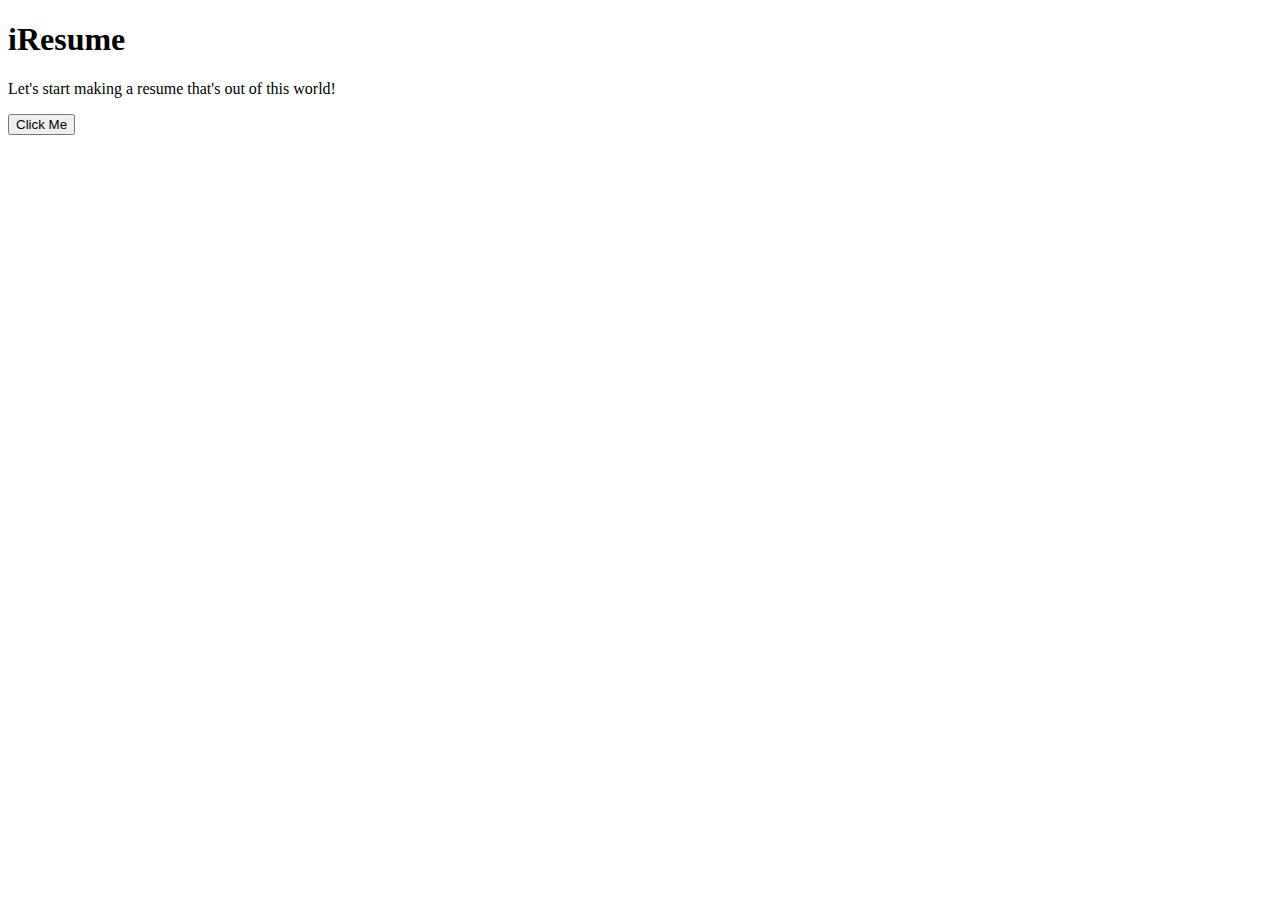
<file: pageAction/src/popup.html>
<!doctype html>
<html>
  <head>
    <meta charset="utf-8">
    <link href="styles/popup.css" rel="stylesheet">
  </head>
  <body>
    <div id="app" class="popup-content">
      <h1 class="app-name">iResume</h1>

      <div id="display-container"></div>

      <footer>
        <p>
          Let's start making a resume that's out of this world! 
        </p>
      <button id = "button" onclick="color()">Click Me</button>
      </footer>
    </div>
    
    <script src="scripts/popup.js"></script>
  </body>
</html>
</file>
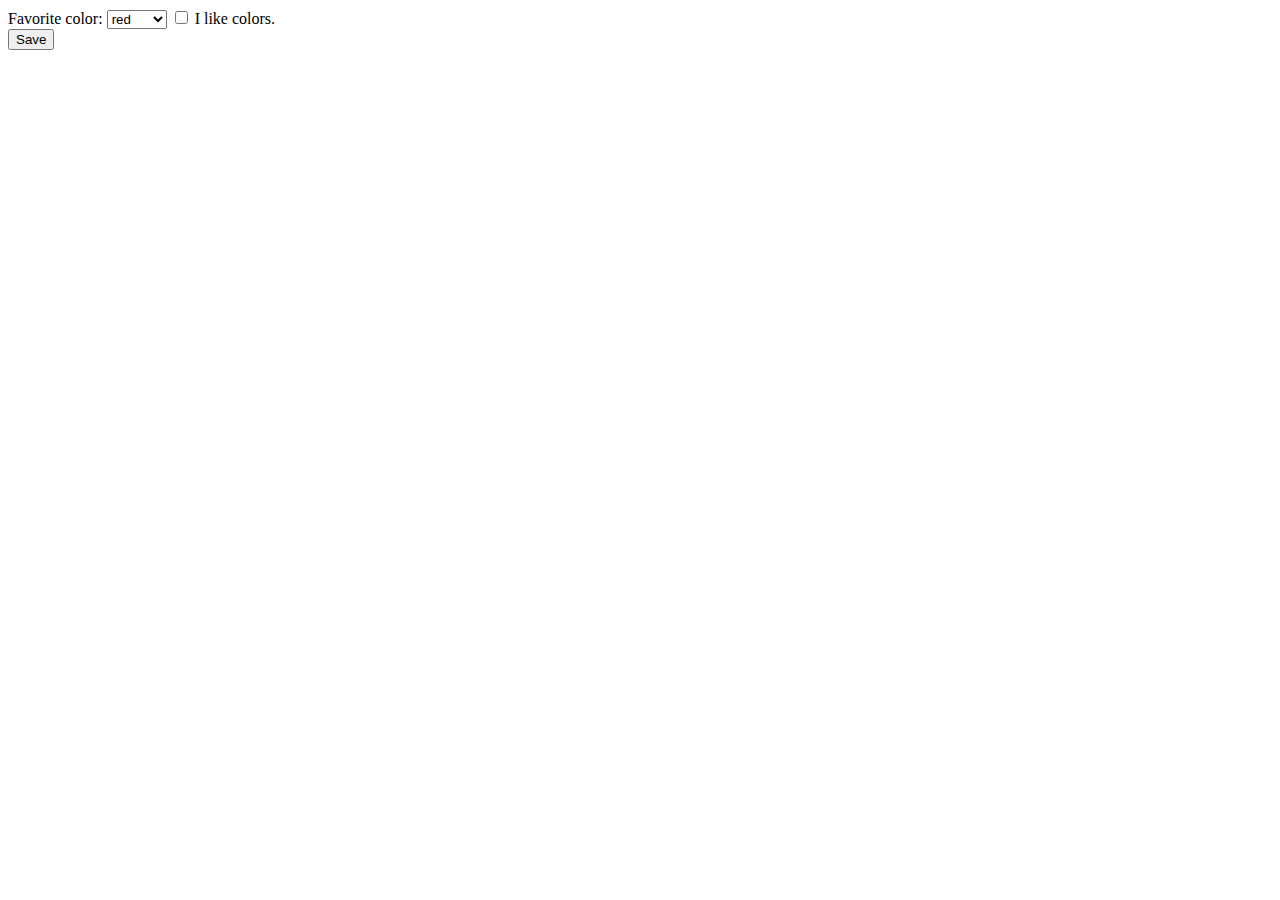
<file: zzz_extension/browserAction/src/options.html>
<!DOCTYPE html>
<html>
<head><title>My Test Extension Options</title></head>
<body>

Favorite color:
<select id="color">
 <option value="red">red</option>
 <option value="green">green</option>
 <option value="blue">blue</option>
 <option value="yellow">yellow</option>
</select>

<label>
  <input type="checkbox" id="like">
  I like colors.
</label>

<div id="status"></div>
<button id="save">Save</button>

<script src="scripts/options.js"></script>
</body>
</html>
</file>
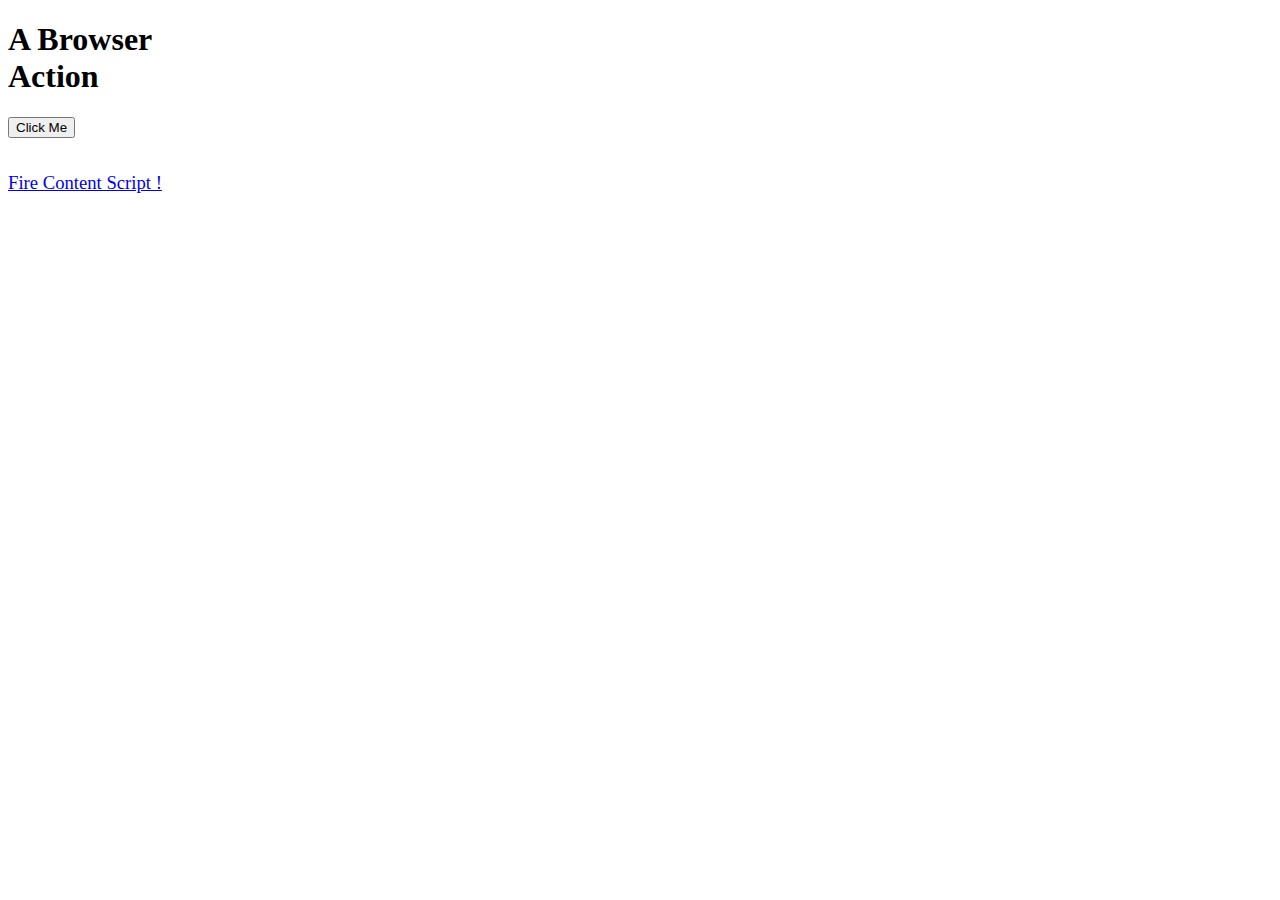
<file: zzz_extension/browserAction/src/popup.html>
<!doctype html>
<html>
  <head>
    <meta charset="utf-8">
    <link href="styles/popup.css" rel="stylesheet">
  </head>
  <body>
    <div id="app" class="popup-content">
      <h1 class="app-name">A Browser Action</h1>

      <div id="display-container">
        <button type="button" id="clickMe">Click Me</button>
        <br/><br/>
        <div id="frog">
          <img src="images/frog.jpg" alt="croak" />
        </div>
      </div>

      <footer>
        <p>
          <small>
            <a href="#" id="fireContentScript">Fire Content Script !</a>
          </small>
        </p>
      </footer>
    </div>
    
    <script src="scripts/popup.js"></script>
  </body>
</html>
</file>
<file: pageAction/src/styles/popup.css>
#app {
    width: 50rem;
}
</file>
<file: zzz_extension/browserAction/src/styles/popup.css>
#app {
    width: 200px;
}

#frog {
    display: none;
}

a { font-size: 1.4em; }
</file>
